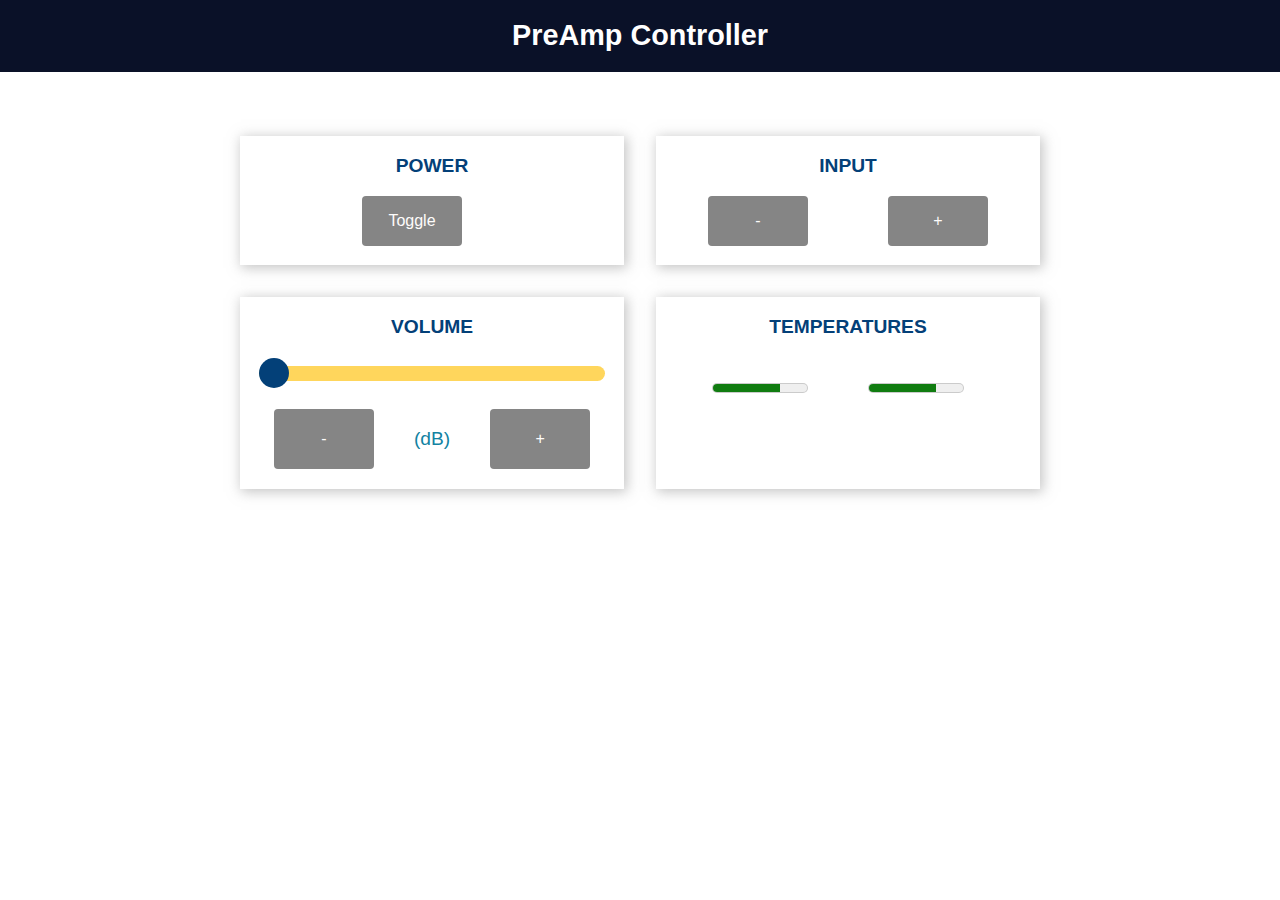
<file: data/index.html>
<!DOCTYPE html>
<html>
  <head>
    <title>PreAmp Controller</title>
    <meta name="viewport" content="width=device-width, initial-scale=1">
    <link rel="stylesheet" type="text/css" href="style.css">
    <link rel="icon" href="data:,">
  </head>
  <body>
    <div class="topnav">
      <h1>PreAmp Controller</h1>
    </div>
    <div class="content">
      <div class="card-grid">
        <div class="card">
          <p class="card-title">POWER</p>
          <div class="container">
            <button class="button-off" onclick="tooglePower()">Toggle</button>
            <p class="state">  </p>
            <p class="state" id="OnState"></p>
          </div>
        </div>
        <div class="card">
          <p class="card-title"></i>INPUT</p>
          <div class="container">
            <button class="button-off" onclick="changePrevInput()">-</button>
            <p class="state">  </p>
            <p class="state" id="Input"></p>
            <p class="state">  </p>
            <button class="button-off" onclick="changeNextInput()">+</button>
          </div>
          <p class="state">  </p>
        </div>
        <div class="card">
          <p class="card-title">VOLUME</p>
          <p class="switch">
            <input type="range" onchange="changeVolume(this)" id="Volume" min="0" max="100" step="1" value="0" class="slider">
          </p>
          <div class="container">
            <button class="button-off" onclick="changeVolumeDown()">-</button>
            <p class="state">  </p>
            <p class="state"><span id="VolumeValue"></span>  (<span id="Volume_dB"></span>dB)</p>
            <p class="state">  </p>
            <button class="button-off" onclick="changeVolumeUp()">+</button>
          </div>
          <p class="state">  </p>
        </div>
        <div class="card">
          <p class="card-title"></i>TEMPERATURES</p>
          <div class="container">
            <p class="state"><meter id="Temp1" min="0" low="45" optimum="55" high="65" max="70" value="50"</meter></p>
            <p class="state"><span id="Temp1Value"> </span></p>
            <p class="state">  </p>
            <p class="state"><meter id="Temp2" min="0" low="45" optimum="55" high="65" max="70" value="50"</meter></p>
            <p class="state"><span id="Temp2Value"> </span></p>
          </div>
        </div>
      </div>
    </div>
    <script src="script.js"></script>
  </body>
</html>
</file>
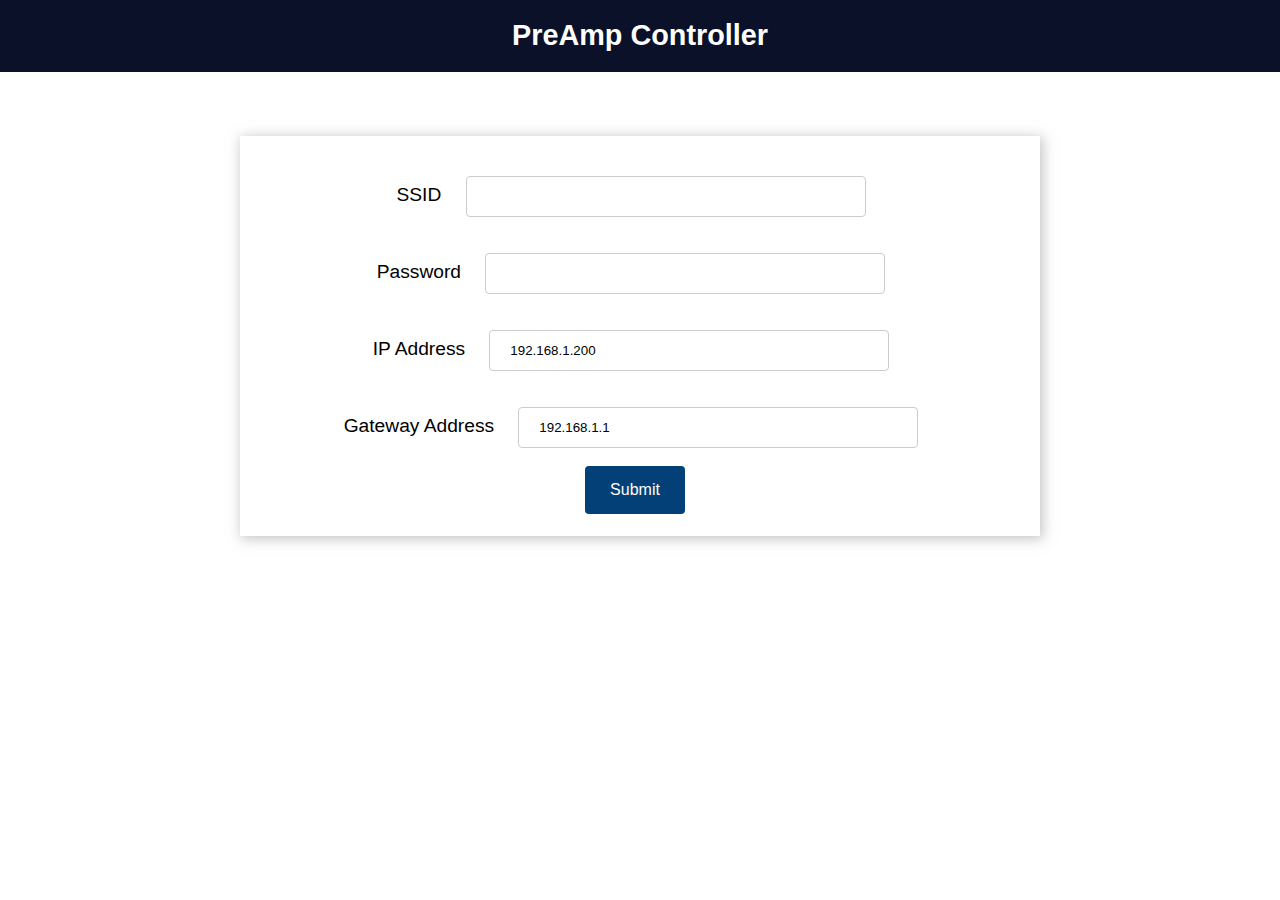
<file: data/wifi.html>
<!DOCTYPE html>
<html>
<head>
  <title>ESP Wi-Fi Manager</title>
  <meta name="viewport" content="width=device-width, initial-scale=1">
  <link rel="icon" href="data:,">
  <link rel="stylesheet" type="text/css" href="style.css">
</head>
<body>
  <div class="topnav">
    <h1>PreAmp Controller</h1>
  </div>
  <div class="content">
    <div class="card-grid">
      <div class="card">
        <form action="/" method="POST">
          <p>
            <label for="ssid">SSID</label>
            <input type="text" id ="ssid" name="ssid"><br>
            <label for="pass">Password</label>
            <input type="text" id ="pass" name="pass"><br>
            <label for="ip">IP Address</label>
            <input type="text" id ="ip" name="ip" value="192.168.1.200"><br>
            <label for="gateway">Gateway Address</label>
            <input type="text" id ="gateway" name="gateway" value="192.168.1.1"><br>
            <input type ="submit" value ="Submit">
          </p>
        </form>
      </div>
    </div>
  </div>
</body>
</html>
</file>
<file: data/style.css>
html {
    font-family: Arial, Helvetica, sans-serif; 
    display: inline-block; 
    text-align: center;
  }
  
  h1 {
    font-size: 1.8rem; 
    color: white;
  }
  
  p { 
    font-size: 1.4rem;
  }
  
  .topnav { 
    overflow: hidden; 
    background-color: #0A1128;
  }
  
  body {  
    margin: 0;
  }
  
  .content { 
    padding: 5%;
  }
  
  .card-grid { 
    max-width: 800px; 
    margin: 0 auto; 
    display: grid; 
    grid-gap: 2rem; 
    grid-template-columns: repeat(auto-fit, minmax(300px, 1fr));
  }
  
  .card { 
    background-color: white; 
    box-shadow: 2px 2px 12px 1px rgba(140,140,140,.5);
  }
  
  .card-title { 
    font-size: 1.2rem;
    font-weight: bold;
    color: #034078
  }
  
  .state {
    font-size: 1.2rem;
    color:#1282A2;
  }
  
  .slider {
    -webkit-appearance: none;
    appearance: none;
    margin: 0 auto;
    width: 100%;
    height: 15px;
    border-radius: 10px;
    background: #FFD65C;
    outline: none;
  }
  
  .slider::-webkit-slider-thumb {
    -webkit-appearance: none;
    appearance: none;
    width: 30px;
    height: 30px;
    border-radius: 50%;
    background: #034078;
    cursor: pointer;
  }
  
  .slider::-moz-range-thumb {
    width: 30px;
    height: 30px;
    border-radius: 50% ;
    background: #034078;
    cursor: pointer;
  }
  
  .switch {
    padding-left: 5%;
    padding-right: 5%;
  }

  .container {
    display: flex;
    justify-content: center;
    gap: 10px 20px;
  }

  input[type=submit] {
    border: none;
    color: #FEFCFB;
    background-color: #034078;
    padding: 15px 15px;
    text-align: center;
    text-decoration: none;
    display: inline-block;
    font-size: 16px;
    width: 100px;
    margin-right: 10px;
    border-radius: 4px;
    transition-duration: 0.4s;
    }
  
  input[type=submit]:hover {
    background-color: #1282A2;
  }
  
  input[type=text], input[type=number], select {
    width: 50%;
    padding: 12px 20px;
    margin: 18px;
    display: inline-block;
    border: 1px solid #ccc;
    border-radius: 4px;
    box-sizing: border-box;
  }
  
  label {
    font-size: 1.2rem; 
  }
  .value{
    font-size: 1.2rem;
    color: #1282A2;  
  }
  .state {
    font-size: 1.2rem;
    color: #1282A2;
  }
  button {
    border: none;
    color: #FEFCFB;
    padding: 16px;
    text-align: center;
    font-size: 16px;
    width: 100px;
    border-radius: 4px;
    transition-duration: 0.4s;
  }
  .button-on {
    background-color: #034078;
  }
  .button-on:hover {
    background-color: #1282A2;
  }
  .button-off {
    background-color: #858585;
  }
  .button-off:hover {
    background-color: #252524;
  }
</file>
